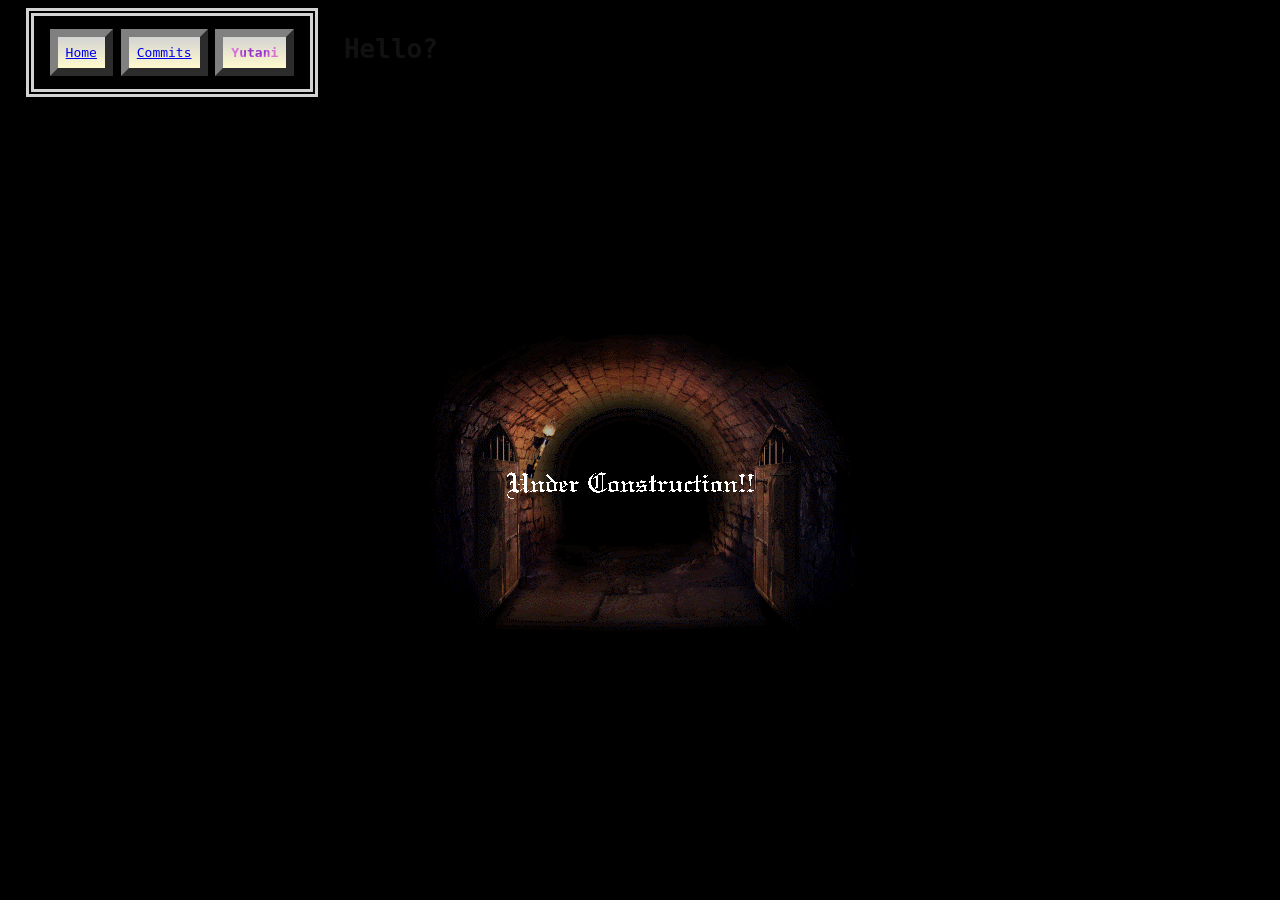
<file: yutani.html>
<!DOCTYPE html>
<html>

<head>
    <meta charset="UTF-8">
    <meta name="viewport" content="width=device-width, initial-scale=1.0">
    <meta name="description" content="The page about the wayland compositor I'm building">
    <link rel="stylesheet" href="styles.css">
    <title>Yutani</title>
</head>

<body class="yutani">
    <header class="yutani hdr">
        <nav class="yutani menu">
            <ul>
                <li class="border"><a href="index.html">Home</a></li>
                <li class="border"><a href="commits.html">Commits</a></li>
                <li class="border current"><a href="yutani.html">Yutani</a></li>
            </ul>
        </nav>
        <h1>Hello?</h1>
    </header>
    <main class="yutani">
        <img alt="deep dark dungeon under construction" src="dungeon-construction.gif"/>
    </main>
</body>

</html>
</file>
<file: styles.css>
/* How tf do I get comic sans on linux fr */
body {
    font-family: monospace;
    /* I got this gif here: https://www.reddit.com/media?url=https%3A%2F%2Fi.redd.it%2Ft7win735kri61.gif
     * Then edited it to be slower.
     */
    background: url(ocean7-5.gif);
    background-color: #2E579D;
}

.funcolor, a:hover, nav.menu>ul>li.current>a {
    /* background: radial-gradient(ellipse, #ff0000, #fc8207, #fcfc07); */
    /* background: radial-gradient(ellipse, mediumorchid, darkorchid, orchid 60%); */
    background: radial-gradient(ellipse, darkorchid 30%, orchid 60%);
    background-clip: text;
    color: transparent;
    font-weight: bold;
}

.border {
    padding: 0.5rem;
    border: 0.5rem outset grey;
    /* background: linear-gradient(lightgrey, lightgoldenrodyellow); */
    background: linear-gradient(lightgrey, lemonchiffon);
}

/* a common pattern across 2 of the pages */
header.hdr {
    display: flex;
    justify-content: left;
    align-items: center;
}

header.hdr>nav.menu {
    margin-left: 2%;
    margin-top: 0.5rem;
    z-index: 1;
}

header.hdr>h1 {
    margin-left: 2%;
}
/**/

body.home {
    width: 100dvw;
    height: 100dvh;
    overflow: hidden;
    margin: 0;
}

body.home>footer {
    color: lightgrey;
    position: absolute;
    right: 0.5rem;
    bottom: 0.5rem;
}

header.home {
    min-height: fit-content;
    min-width: fit-content;
    height: 70%;
    width: 100%;
    display: flex;
    align-items: center;
    justify-content: center;
    vertical-align: middle;
}

header.home>section.border {
    text-align: center;
    background: linear-gradient(lemonchiffon 10%, lightgrey 40%);
    height: fit-content;
}

header.home pre {
    font-size: 4cqb;
}

main.home {
    height: 30%;
    width: 100%;
    display: flex;
    align-items: center;
    justify-content: center;
}

main.home>nav.menu {
    z-index: 1;
}

nav.menu {
    border: 0.5rem double lightgrey;
    padding: 1rem;
    width: fit-content;
}

nav.menu>ul {
    list-style: none;
    padding-left: 0;
    width: fit-content;
}

nav.menu>ul>li {
    display: inline;
}

body.commits {
    margin: 0;
    overflow: hidden;
    width: 100dvw;
    height: 100dvh;
}

header.commits>h1 {
    background: linear-gradient(lemonchiffon 10%, lightgrey 40%);
    background-clip: text;
    color:  transparent;
}

main.commits {
    display: flex;
    height: 86%;
    overflow-x: scroll;
}

main.commits>section.border {
    flex-shrink: 0;
    width: 35%;
    margin: 2%;
    overflow: auto;
}

section#initial>img {
    object-fit: cover;
    width: 15cqi;
    height: 15cqi;
    max-width: 117px;
    max-height: 117px;
    object-position: left 0 top 70%;
    float: inline-end;
    margin-top: 1rem;
    margin-left: 1rem;
    margin-right: 1rem;
}

body.yutani {
    overflow: hidden;
    background: none;
    background-color: black;
    margin: 0;
    width: 100dvw;
    height: 100dvh;
}

header.yutani>h1 {
    color: #111111;
}

main.yutani {
    width: inherit;
    height: 86%;
    display: flex;
    align-items: center;
    justify-content: center;
    vertical-align: middle;
}

/* TODO: add another query for phones in landscape so we can switch
 * the logo and menu layout to being side to side.
 * Maybe we can also change commits to go back to row direction but
 * change the nav menu location to make room.
 */

@media only screen and (max-width: 730px) {
    main.commits {
        flex-direction: column;
        overflow-x: unset;
        overflow-y: scroll;
    }
    main.commits>section.border {
        width: unset;
    }
}

/* Though these are defined I know I want to maintain
 * this sort of look, below a certain pixel height.
 * Otherwise things start breaking.
 */
@media only screen and (max-height: 275px) {
    body.home {
        overflow: hidden;
        height: 275px;
    }
    header.home pre {
        font-size: 9px;
    }
}
@media only screen and (max-width: 300px) {
    body.home {
        overflow: hidden;
        width: 300px;
    }
    header.home pre {
        font-size: 9px;
    }
}
</file>
